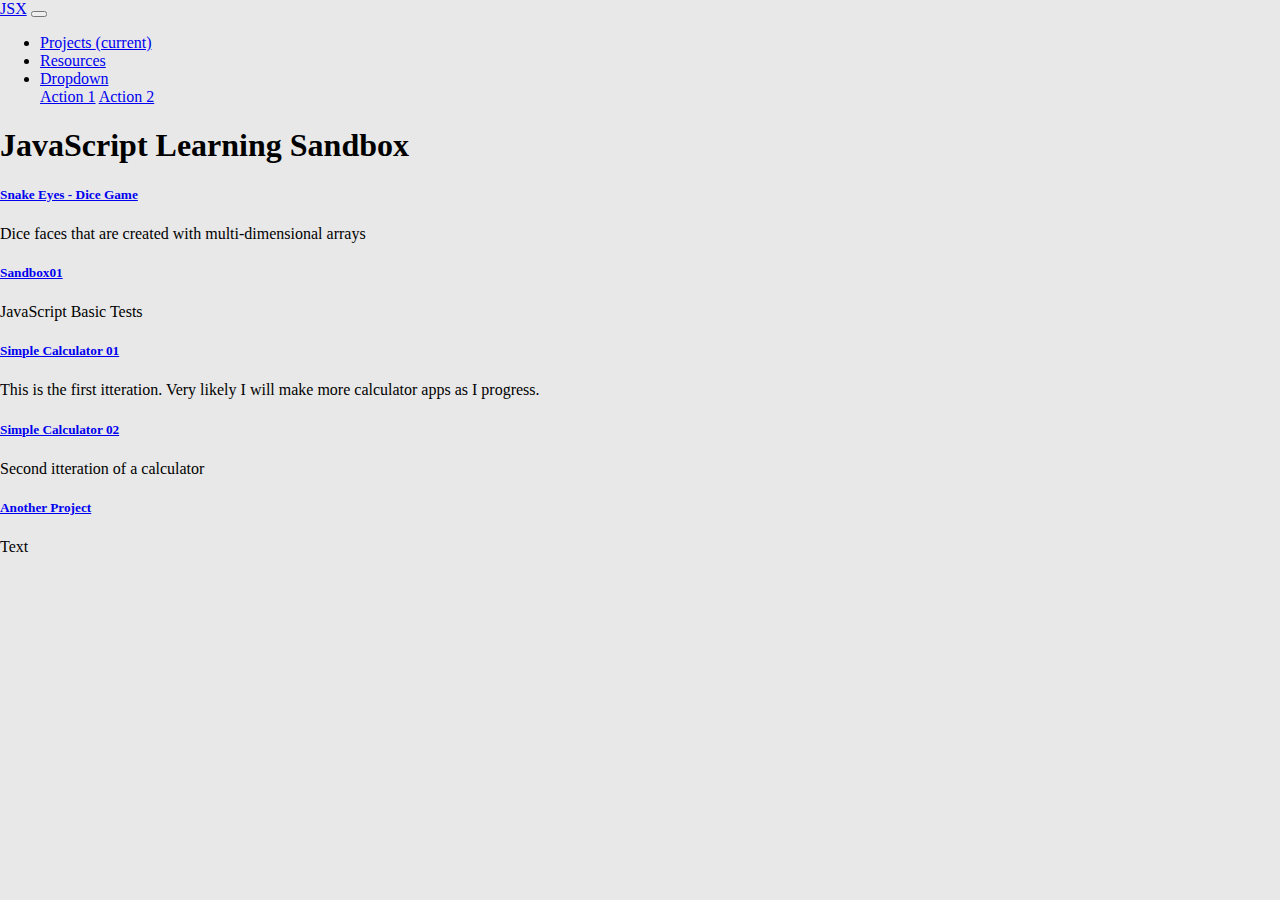
<file: index.html>
<!DOCTYPE html>
<html lang="en">
    <head>
        <title>My JavaScript Sandbox</title>
        <!-- Required meta tags -->
        <meta charset="utf-8" />
        <meta
            name="viewport"
            content="width=device-width, initial-scale=1, shrink-to-fit=no"
        />

        <!-- Bootstrap CSS v5.2.1 -->
        <link
            href="https://cdn.jsdelivr.net/npm/bootstrap@5.3.2/dist/css/bootstrap.min.css"
            rel="stylesheet"
            integrity="sha384-T3c6CoIi6uLrA9TneNEoa7RxnatzjcDSCmG1MXxSR1GAsXEV/Dwwykc2MPK8M2HN"
            crossorigin="anonymous"
        />

        <!-- My Stylesheet -->
        <link rel="stylesheet" href="styles.css">
        
        <!-- Load Navbar -->
        <script>
            function loadMenu() {
                fetch('menu.html')
                .then(response => response.text())
                .then(data => {
                    document.getElementById('menu').innerHTML = data;
                });
            }
            window.onload = loadMenu();
        </script>
    </head>

    <body>
        <header>
            <!-- place navbar here -->
            <div id="menu"></div>
        </header>
        <main>
            <section class="py-5 text-center container">
                <h1>JavaScript Learning Sandbox</h1>
            </section>
            <div class="container">
                <div class="row row-cols-1 row-cols-sm-2 row-cols-md-3 g-3">

                    <div class="col">
                        <div class="card shadow-sm">
                          <div class="card-body">
                            <h5><a href="snake_eyes.html">Snake Eyes - Dice Game</a></h5>
                            <p class="card-text">Dice faces that are created with multi-dimensional arrays</p>
                          </div>
                        </div>
                    </div>
                    <div class="col">
                      <div class="card shadow-sm">
                        <div class="card-body">
                            <h5>
                                <a href="sandbox01.html">Sandbox01</a>
                            </h5>
                          <p class="card-text">JavaScript Basic Tests</p>
                        </div>
                      </div>
                    </div>
                    <div class="col">
                        <div class="card shadow-sm">
                          <div class="card-body">
                              <h5>
                                  <a href="simple_calculator_01.html">Simple Calculator 01</a>
                              </h5>
                            <p class="card-text">This is the first itteration. Very likely I will make more calculator apps as I progress.</p>
                          </div>
                        </div>
                    </div>
                    <div class="col">
                        <div class="card shadow-sm">
                          <div class="card-body">
                            <h5><a href="simple_calculator_02.html">Simple Calculator 02</a></h5>
                            <p class="card-text">Second itteration of a calculator</p>
                          </div>
                        </div>
                    </div>
                    <div class="col">
                        <div class="card shadow-sm">
                          <div class="card-body">
                            <h5><a href="#">Another Project</a></h5>
                            <p class="card-text">Text</p>
                          </div>
                        </div>
                    </div>

                </div>
            </div>
        </main>
        <footer>
            <!-- place footer here -->
        </footer>
        <!-- Bootstrap JavaScript Libraries -->
        <script
            src="https://cdn.jsdelivr.net/npm/@popperjs/core@2.11.8/dist/umd/popper.min.js"
            integrity="sha384-I7E8VVD/ismYTF4hNIPjVp/Zjvgyol6VFvRkX/vR+Vc4jQkC+hVqc2pM8ODewa9r"
            crossorigin="anonymous"
        ></script>

        <script
            src="https://cdn.jsdelivr.net/npm/bootstrap@5.3.2/dist/js/bootstrap.min.js"
            integrity="sha384-BBtl+eGJRgqQAUMxJ7pMwbEyER4l1g+O15P+16Ep7Q9Q+zqX6gSbd85u4mG4QzX+"
            crossorigin="anonymous"
        ></script>
        
        <script src="#"></script>
    </body>
</html>
</file>
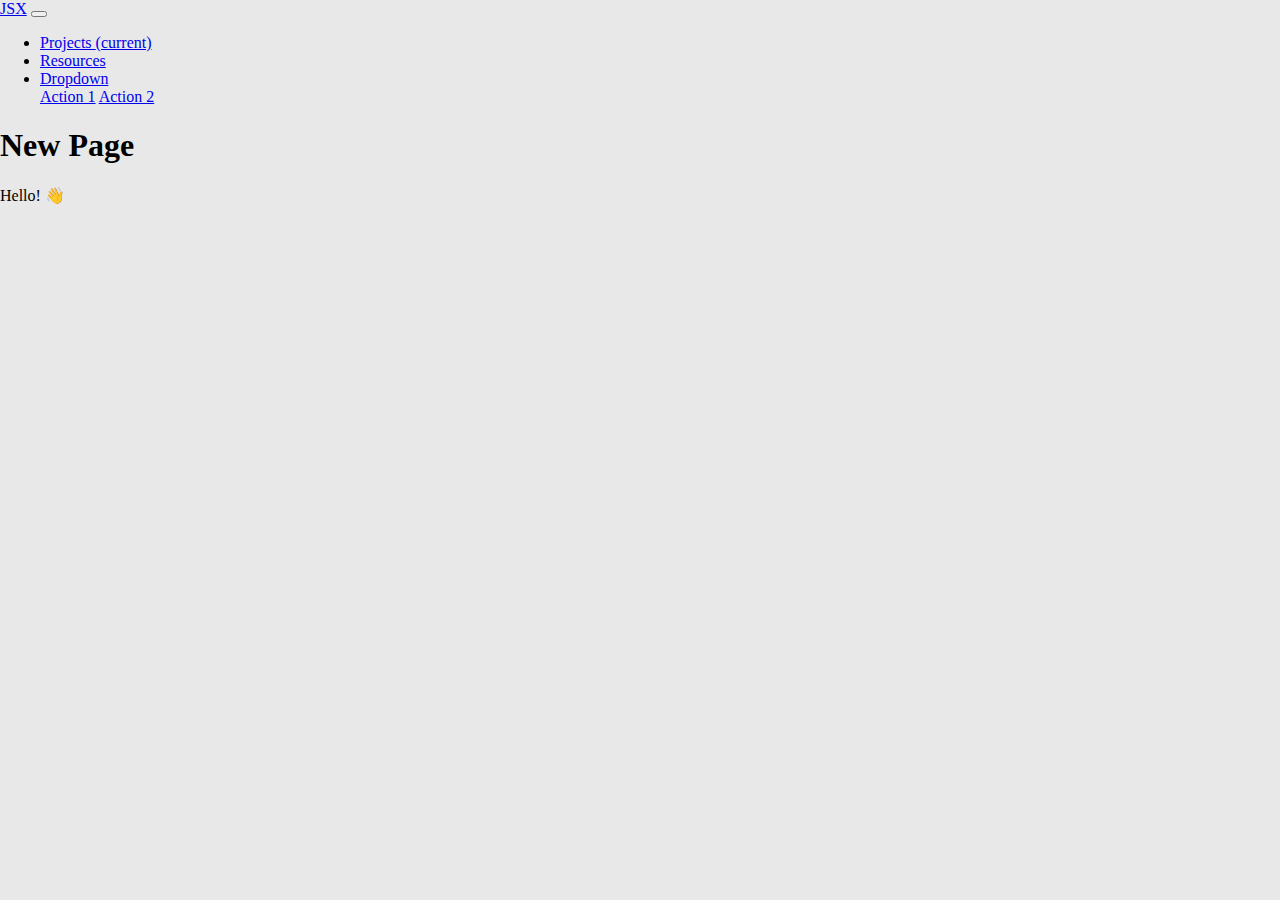
<file: _template.html>
<!DOCTYPE html>
<html lang="en">
    <head>
        <title>My JavaScript Sandbox</title>
        <!-- Required meta tags -->
        <meta charset="utf-8" />
        <meta
            name="viewport"
            content="width=device-width, initial-scale=1, shrink-to-fit=no"
        />

        <!-- Bootstrap CSS v5.2.1 -->
        <link
            href="https://cdn.jsdelivr.net/npm/bootstrap@5.3.2/dist/css/bootstrap.min.css"
            rel="stylesheet"
            integrity="sha384-T3c6CoIi6uLrA9TneNEoa7RxnatzjcDSCmG1MXxSR1GAsXEV/Dwwykc2MPK8M2HN"
            crossorigin="anonymous"
        />

        <!-- My Stylesheet -->
        <link rel="stylesheet" href="styles.css">
        
        <!-- Load Navbar -->
        <script>
            function loadMenu() {
                fetch('menu.html')
                .then(response => response.text())
                .then(data => {
                    document.getElementById('menu').innerHTML = data;
                });
            }
            window.onload = loadMenu();
        </script>
    </head>
    
    <body>
        <header>
            <!-- place navbar here -->
            <div id="menu"></div>
        </header>
        <main>
            <section class="py-5 container">
                <h1>New Page</h1>
                <p>Hello! 👋</p>
            </section>
            <div class="container">
                <div class="row row-cols-1 row-cols-sm-2 row-cols-md-3 g-3">

                </div>
            </div>
        </main>
        <footer>
            <!-- place footer here -->
        </footer>
        <!-- Bootstrap JavaScript Libraries -->
        <script
            src="https://cdn.jsdelivr.net/npm/@popperjs/core@2.11.8/dist/umd/popper.min.js"
            integrity="sha384-I7E8VVD/ismYTF4hNIPjVp/Zjvgyol6VFvRkX/vR+Vc4jQkC+hVqc2pM8ODewa9r"
            crossorigin="anonymous"
        ></script>

        <script
            src="https://cdn.jsdelivr.net/npm/bootstrap@5.3.2/dist/js/bootstrap.min.js"
            integrity="sha384-BBtl+eGJRgqQAUMxJ7pMwbEyER4l1g+O15P+16Ep7Q9Q+zqX6gSbd85u4mG4QzX+"
            crossorigin="anonymous"
        ></script>

        <script src="scripts/sandbox01.js"></script>
    </body>
</html>
</file>
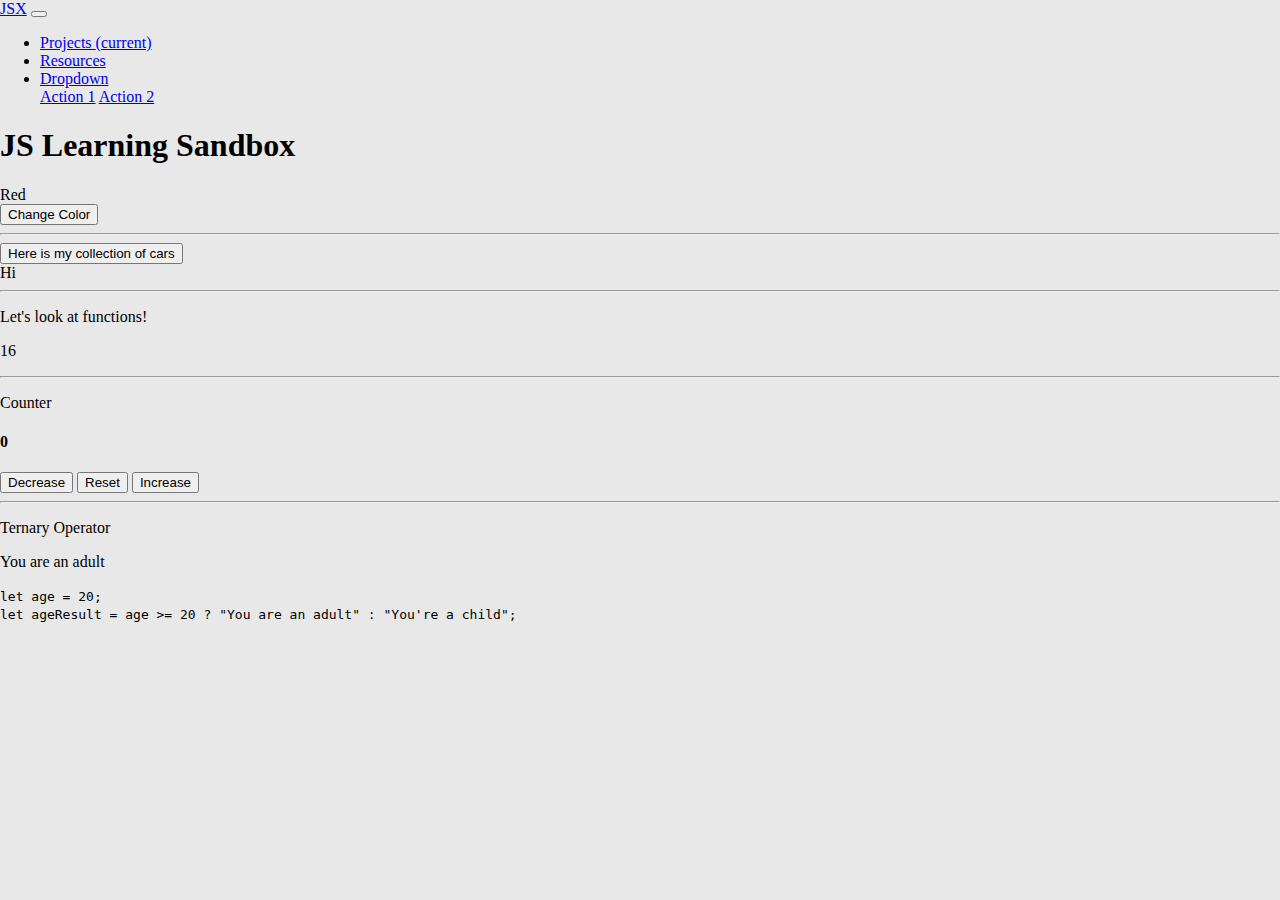
<file: sandbox01.html>
<!DOCTYPE html>
<html lang="en">
    <head>
        <title>My JavaScript Sandbox</title>
        <!-- Required meta tags -->
        <meta charset="utf-8" />
        <meta
            name="viewport"
            content="width=device-width, initial-scale=1, shrink-to-fit=no"
        />

        <!-- Bootstrap CSS v5.2.1 -->
        <link
            href="https://cdn.jsdelivr.net/npm/bootstrap@5.3.2/dist/css/bootstrap.min.css"
            rel="stylesheet"
            integrity="sha384-T3c6CoIi6uLrA9TneNEoa7RxnatzjcDSCmG1MXxSR1GAsXEV/Dwwykc2MPK8M2HN"
            crossorigin="anonymous"
        />

        <!-- My Stylesheet -->
        <link rel="stylesheet" href="styles.css">
        
        <!-- Load Navbar -->
        <script>
            function loadMenu() {
                fetch('menu.html')
                .then(response => response.text())
                .then(data => {
                    document.getElementById('menu').innerHTML = data;
                });
            }
            window.onload = loadMenu();
        </script>
    </head>
    
    <body>
        <header>
            <!-- place navbar here -->
            <div id="menu"></div>
        </header>
        <main>
            <section class="py-5 container">
                <h1>JS Learning Sandbox</h1>
                <bs5-menu></bs5-menu>
                <div id="colorChange">Red</div>
                <button id="colorButton" onclick="changeColor()">Change Color</button>
                
                <hr>
                <button onclick="showCars()">Here is my collection of cars</button>
                <div id="carCollection">Hi</div>
            
                <hr>
            
                <p>Let's look at functions!</p>
                <p id="squareResult"></p>
                <hr>

            
                <p>Counter</p>
                <h4 id="counter">0</h4>
                <button id="decrease" class="btn btn-primary">Decrease</button>
                <button id="reset" class="btn btn-primary">Reset</button>
                <button id="increase" class="btn btn-primary">Increase</button>
                <hr>

                <div>
                    <p>Ternary Operator</p>
                    <p id="ternaryOperator"></p>
                    <code>
                        let age = 20; <br>
                        let ageResult = age >= 20 ? "You are an adult" : "You're a child"; <br>
                    </code>
                </div>

            </section>
                        

        </main>
        <footer>
            <!-- place footer here -->
        </footer>
        <!-- Bootstrap JavaScript Libraries -->
        <script
            src="https://cdn.jsdelivr.net/npm/@popperjs/core@2.11.8/dist/umd/popper.min.js"
            integrity="sha384-I7E8VVD/ismYTF4hNIPjVp/Zjvgyol6VFvRkX/vR+Vc4jQkC+hVqc2pM8ODewa9r"
            crossorigin="anonymous"
        ></script>

        <script
            src="https://cdn.jsdelivr.net/npm/bootstrap@5.3.2/dist/js/bootstrap.min.js"
            integrity="sha384-BBtl+eGJRgqQAUMxJ7pMwbEyER4l1g+O15P+16Ep7Q9Q+zqX6gSbd85u4mG4QzX+"
            crossorigin="anonymous"
        ></script>

        <script src="scripts/sandbox01.js"></script>
    </body>
</html>
</file>
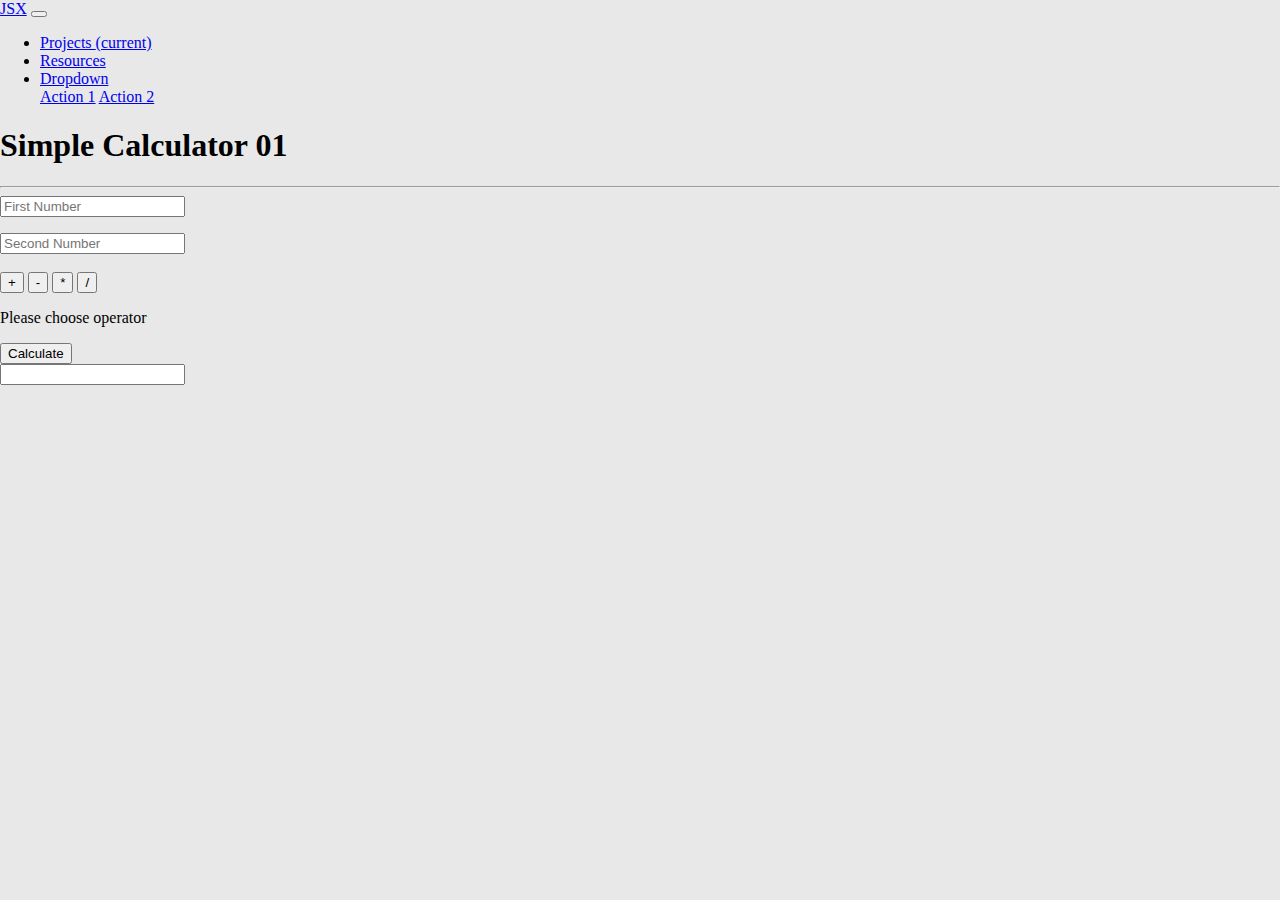
<file: simple_calculator_01.html>
<!DOCTYPE html>
<html lang="en">
    <head>
        <title>My JavaScript Sandbox</title>
        <!-- Required meta tags -->
        <meta charset="utf-8" />
        <meta
            name="viewport"
            content="width=device-width, initial-scale=1, shrink-to-fit=no"
        />

        <!-- Bootstrap CSS v5.2.1 -->
        <link
            href="https://cdn.jsdelivr.net/npm/bootstrap@5.3.2/dist/css/bootstrap.min.css"
            rel="stylesheet"
            integrity="sha384-T3c6CoIi6uLrA9TneNEoa7RxnatzjcDSCmG1MXxSR1GAsXEV/Dwwykc2MPK8M2HN"
            crossorigin="anonymous"
        />

        <!-- My Stylesheet -->
        <link rel="stylesheet" href="styles.css">
        
        <!-- Load Navbar -->
        <script>
            function loadMenu() {
                fetch('menu.html')
                .then(response => response.text())
                .then(data => {
                    document.getElementById('menu').innerHTML = data;
                });
            }
            window.onload = loadMenu();
        </script>
    </head>
    
    <body>
        <header>
            <!-- place navbar here -->
            <div id="menu"></div>
        </header>
        <main>
            <section class="py-5 container">
                <h1>Simple Calculator 01</h1>
                <hr>
                <input type="number" id="firstInput" placeholder="First Number">
                <p></p>
                <input type="number" id="secondInput" placeholder="Second Number">
                <br><br>
                <button id="addButton">+</button>
                <button id="subtractButton">-</button>
                <button id="multiplyButton">*</button>
                <button id="divideButton">/</button>
                <p id="operatorMessage">Please choose operator</p>
                <button id="calculate">Calculate</button>
                <br>
                <!-- <p>Results:</p> -->
                 <input type="text" id="display" readonly>
                <p id="showResults"></p>
            </section>
            <div class="container">
                <div class="row row-cols-1 row-cols-sm-2 row-cols-md-3 g-3">
                </div>
            </div>
        </main>
        <footer>
            <!-- place footer here -->
        </footer>
        <!-- Bootstrap JavaScript Libraries -->
        <script
            src="https://cdn.jsdelivr.net/npm/@popperjs/core@2.11.8/dist/umd/popper.min.js"
            integrity="sha384-I7E8VVD/ismYTF4hNIPjVp/Zjvgyol6VFvRkX/vR+Vc4jQkC+hVqc2pM8ODewa9r"
            crossorigin="anonymous"
        ></script>

        <script
            src="https://cdn.jsdelivr.net/npm/bootstrap@5.3.2/dist/js/bootstrap.min.js"
            integrity="sha384-BBtl+eGJRgqQAUMxJ7pMwbEyER4l1g+O15P+16Ep7Q9Q+zqX6gSbd85u4mG4QzX+"
            crossorigin="anonymous"
        ></script>

        <script src="scripts/simple_calculator_01.js"></script>
    </body>
</html>
</file>
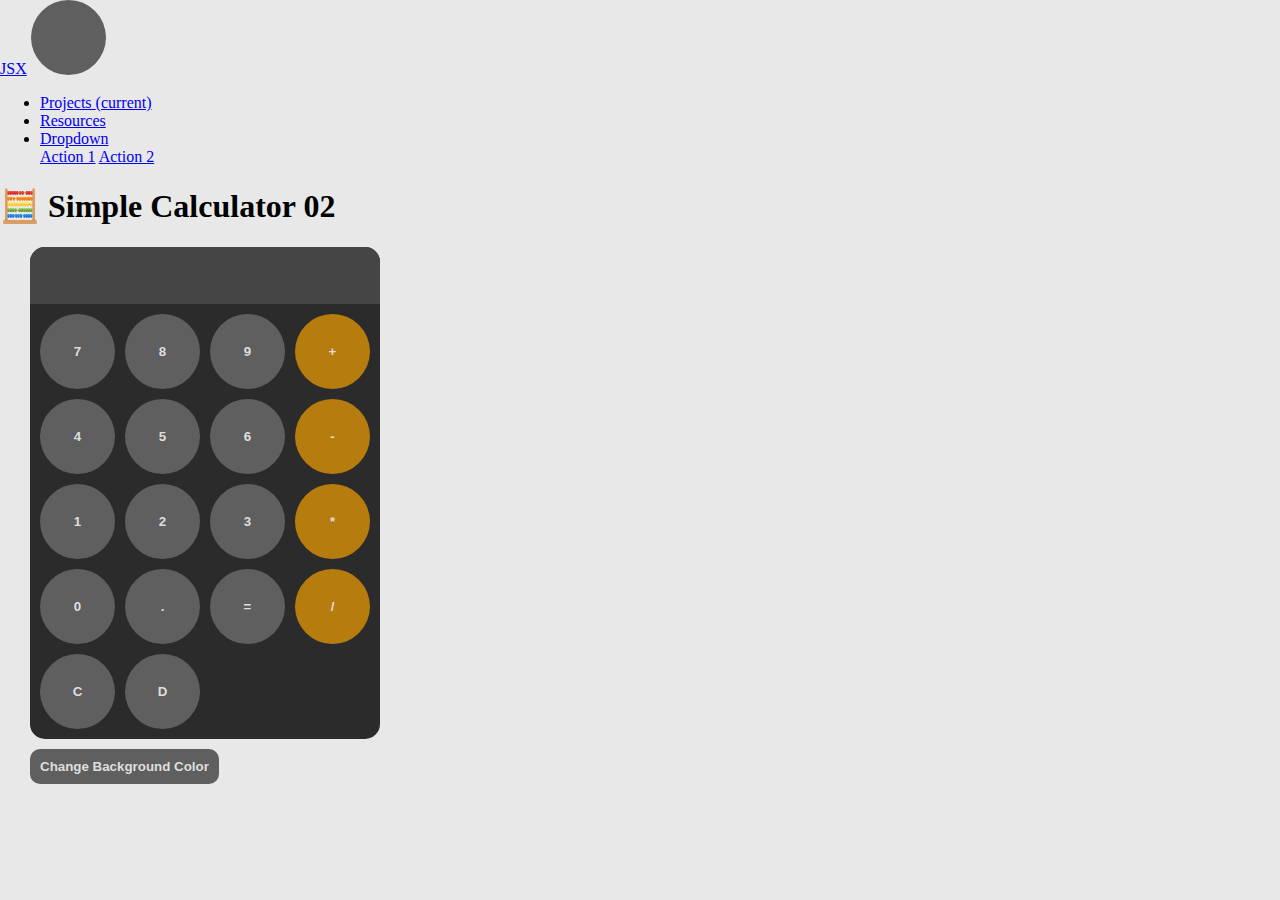
<file: simple_calculator_02.html>
<!DOCTYPE html>
<html lang="en">
    <head>
        <title>My JavaScript Sandbox</title>
        <!-- Required meta tags -->
        <meta charset="utf-8" />
        <meta
            name="viewport"
            content="width=device-width, initial-scale=1, shrink-to-fit=no"
        />

        <!-- Bootstrap CSS v5.2.1 -->
        <link
            href="https://cdn.jsdelivr.net/npm/bootstrap@5.3.2/dist/css/bootstrap.min.css"
            rel="stylesheet"
            integrity="sha384-T3c6CoIi6uLrA9TneNEoa7RxnatzjcDSCmG1MXxSR1GAsXEV/Dwwykc2MPK8M2HN"
            crossorigin="anonymous"
        />

        <!-- My Stylesheet -->
        <link rel="stylesheet" href="styles.css">
        
        <!-- Load Navbar -->
        <script>
            function loadMenu() {
                fetch('menu.html')
                .then(response => response.text())
                .then(data => {
                    document.getElementById('menu').innerHTML = data;
                });
            }
            window.onload = loadMenu();
        </script>
        <style>
            #calculator {
                margin-left: 30px;
                font-family: Arial, Helvetica, sans-serif;
                background-color: rgb(43, 43, 43);
                border-radius: 15px;
                max-width: 350px;
                overflow: hidden;
            }

                #display {
                    width: 100%;
                    padding-left: 25px;
                    font-size: 3rem;
                    text-align: left;
                    border: none;
                    background-color: rgb(69, 69, 69);
                    color: rgb(222, 222, 222);
                }

                #keys {
                    display: grid;
                    grid-template-columns: repeat(4, 1fr);
                    gap: 10px;
                    padding: 10px;
                }

                button {
                    width: 75px;
                    height: 75px;
                    border-radius: 50px;
                    border: none;
                    background-color: rgb(95, 95, 95);
                    color: rgb(222, 222, 222);
                    font-size: rem;
                    font-weight: bold;
                    cursor: pointer;
                }
                    button:hover {
                        background-color: hsl(0, 0%, 45%);
                    }
                    button:active {
                        background-color: hsl(0, 0%, 55%);
                    }

                .operator-btn {
                    background-color: rgb(183, 124, 14);
                }
                .operator-btn:hover {
                    background-color: rgb(208, 141, 16);
                }
                .operator-btn:active {
                    background-color: rgb(233, 159, 23);
                }

                .bgButton {
                    margin: 10px;
                    margin-left: 30px;
                    padding: 10px;
                    width: auto;
                    height: auto;
                    border-radius: 10px;
                    border: none;
                    background-color: rgb(95, 95, 95);
                    color: rgb(222, 222, 222);
                    font-size: rem;
                    font-weight: bold;
                    cursor: pointer;
                }
        </style>
    </head>
    
    <body>
        <header>
            <!-- place navbar here -->
            <div id="menu"></div>
        </header>
        <main>
            <section class="py-5 container">
                <h1>🧮 Simple Calculator 02</h1>
            </section>
            <div id="calculator">
                <input id="display" readonly>
                <div id="keys">
                    <button class="calcButton" onclick="appendToDisplay('7')">7</button>
                    <button onclick="appendToDisplay('8')">8</button>
                    <button onclick="appendToDisplay('9')">9</button>
                    <button onclick="appendToDisplay('+')" class="operator-btn">+</button>
                    <button onclick="appendToDisplay('4')">4</button>
                    <button onclick="appendToDisplay('5')">5</button>
                    <button onclick="appendToDisplay('6')">6</button>
                    <button onclick="appendToDisplay('-')" class="operator-btn">-</button>
                    <button onclick="appendToDisplay('1')">1</button>
                    <button onclick="appendToDisplay('2')">2</button>
                    <button onclick="appendToDisplay('3')">3</button>
                    <button onclick="appendToDisplay('*')" class="operator-btn">*</button>
                    <button onclick="appendToDisplay('0')">0</button>
                    <button onclick="appendToDisplay('.')">.</button>
                    <button onclick="calculateResult()">=</button>
                    <button onclick="appendToDisplay('/')" class="operator-btn">/</button>
                    <button onclick="clearDisplay()">C</button>
                    <button onclick="deleteCharacter()">D</button>
                </div>
            </div>
            <div>
                <button
                    class="bgButton"
                    onclick="changeBackground()">
                    Change Background Color
                </button>
            </div>
        </main>
        <footer>
            <!-- place footer here -->
        </footer>
        <!-- Bootstrap JavaScript Libraries -->
        <script
            src="https://cdn.jsdelivr.net/npm/@popperjs/core@2.11.8/dist/umd/popper.min.js"
            integrity="sha384-I7E8VVD/ismYTF4hNIPjVp/Zjvgyol6VFvRkX/vR+Vc4jQkC+hVqc2pM8ODewa9r"
            crossorigin="anonymous"
        ></script>

        <script
            src="https://cdn.jsdelivr.net/npm/bootstrap@5.3.2/dist/js/bootstrap.min.js"
            integrity="sha384-BBtl+eGJRgqQAUMxJ7pMwbEyER4l1g+O15P+16Ep7Q9Q+zqX6gSbd85u4mG4QzX+"
            crossorigin="anonymous"
        ></script>

        <script src="scripts/simple_calculator_02.js"></script>
    </body>
</html>
</file>
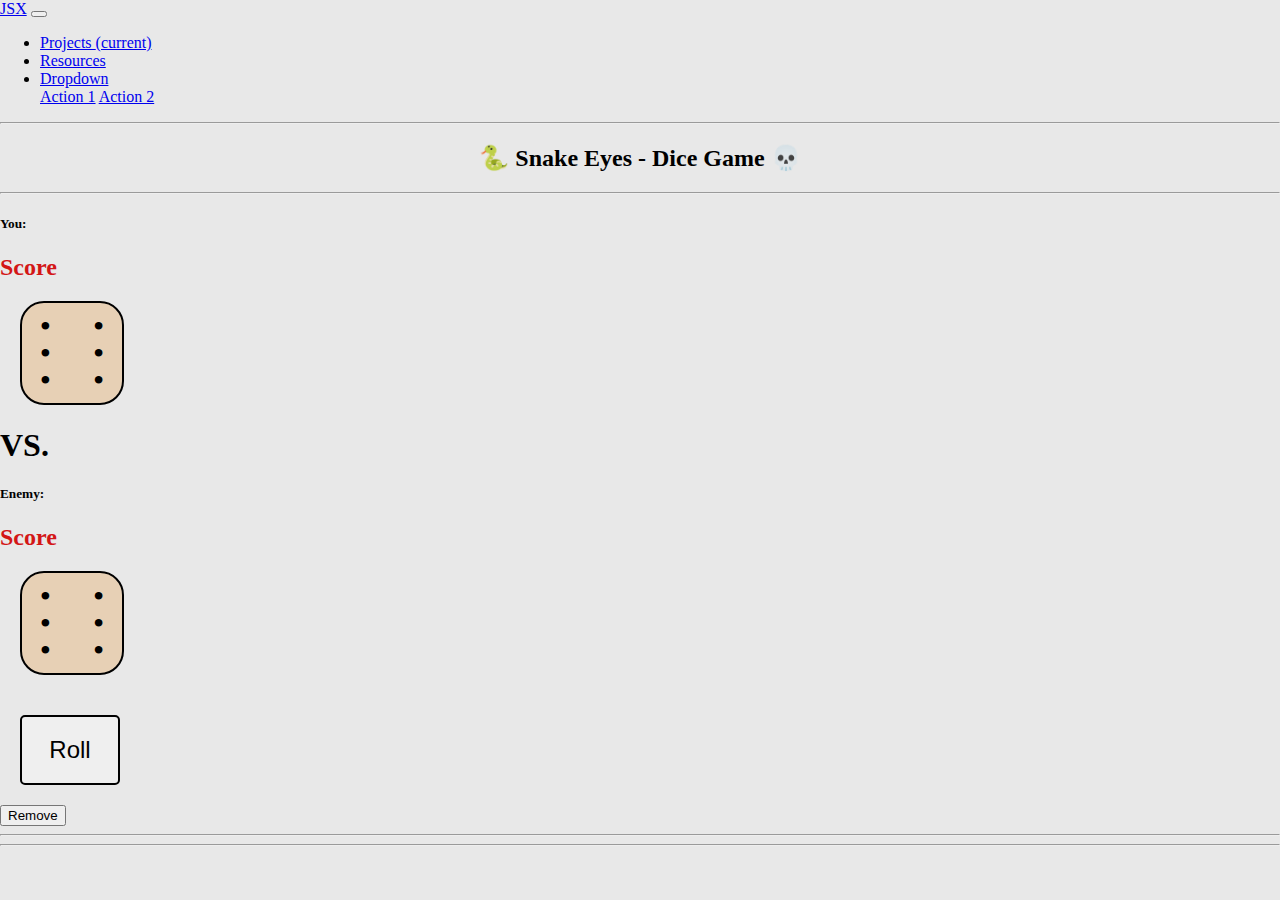
<file: snake_eyes.html>
<!DOCTYPE html>
<html lang="en">
    <head>
        <title>My JavaScript Sandbox</title>
        <!-- Required meta tags -->
        <meta charset="utf-8" />
        <meta
            name="viewport"
            content="width=device-width, initial-scale=1, shrink-to-fit=no"
        />

        <!-- Bootstrap CSS v5.2.1 -->
        <link
            href="https://cdn.jsdelivr.net/npm/bootstrap@5.3.2/dist/css/bootstrap.min.css"
            rel="stylesheet"
            integrity="sha384-T3c6CoIi6uLrA9TneNEoa7RxnatzjcDSCmG1MXxSR1GAsXEV/Dwwykc2MPK8M2HN"
            crossorigin="anonymous"
        />

        <!-- My Stylesheet -->
        <link rel="stylesheet" href="styles.css">
        
        <!-- Load Navbar -->
        <script>
            function loadMenu() {
                fetch('menu.html')
                .then(response => response.text())
                .then(data => {
                    document.getElementById('menu').innerHTML = data;
                });
            }
            window.onload = loadMenu();
        </script>
        <style>
            .roll-button {
                font-size: 1.5em;
                width: 100px;
                height: 70px;
                margin: 20px;
                padding: 10px;
                border-radius: 14px;
                border-width: 2px;
                border-style: solid;
                border-radius: 5px;
            }
            .roll-button:active {
                background-color: red;
            }
            
            .dice {
                margin: 20px;
                width: 100px;
                height: 100px;
                border-radius: 24px;
                border-width: 2px;
                border-style: solid;
                background-color: rgb(231, 208, 181);
            }
            
            #diceContainer1, #diceContainer2 {
                display: grid;
                grid-template-columns: repeat(3, 1fr);
                padding: 10px;
                max-width: 100%;
                overflow: hidden;
            }
                .diceFace {
                    display: flex;
                    justify-content: center;
                    align-items: center;
                    aspect-ratio: 1 / 1;
                    text-align: center;
                    font-size: 2em;
                    line-height: 0;
                }
                .diceFace-0 {
                    visibility: hidden;
                }
        </style>
    </head>
    
    <body>
        <header>
            <!-- place navbar here -->
            <div id="menu"></div>
        </header>
        <main>
            <section class="py-5 container">
                <div class="container">
                    <div class="row">
                        <hr>
                        <h2 style="display: flex; justify-content: center;">🐍 Snake Eyes - Dice Game 💀</h2>
                        <hr>
                        <div class="col">
                            <h5>You:</h5>
                            <h2 id="userScore" style="color: rgb(211, 22, 22);">Score</h2>
                            
                            <div class="dice">
                                <div id="diceContainer1"></div>
                            </div>
                        </div>
                        <div class="col">
                            <h1>VS.</h1>
                            <h2 id="resultMessage" style="color: rgb(2, 120, 138);"></h2>
                        </div>
                        <div class="col">
                            <h5>Enemy:</h5>
                            <h2 id="enemyScore" style="color: rgb(211, 22, 22);">Score</h2>
                            <div class="dice">
                                <div id="diceContainer2"></div>
                            </div>
                        </div>
                        <div>
                            <button id="rollDice" class="roll-button">Roll</button>
                        </div>
                        <div><button onclick="deleteChildDiv()">Remove</button></div>
                    </div>
                    <hr>
                    <hr>
                </div>
            </section>
            <div class="container">
                <div class="row row-cols-1 row-cols-sm-2 row-cols-md-3 g-3">

                </div>
            </div>
        </main>
        <footer>
            <!-- place footer here -->
        </footer>
        <!-- Bootstrap JavaScript Libraries -->
        <script
            src="https://cdn.jsdelivr.net/npm/@popperjs/core@2.11.8/dist/umd/popper.min.js"
            integrity="sha384-I7E8VVD/ismYTF4hNIPjVp/Zjvgyol6VFvRkX/vR+Vc4jQkC+hVqc2pM8ODewa9r"
            crossorigin="anonymous"
        ></script>

        <script
            src="https://cdn.jsdelivr.net/npm/bootstrap@5.3.2/dist/js/bootstrap.min.js"
            integrity="sha384-BBtl+eGJRgqQAUMxJ7pMwbEyER4l1g+O15P+16Ep7Q9Q+zqX6gSbd85u4mG4QzX+"
            crossorigin="anonymous"
        ></script>

        <script src="scripts/snake_eyes.js"></script>
    </body>
</html>
</file>
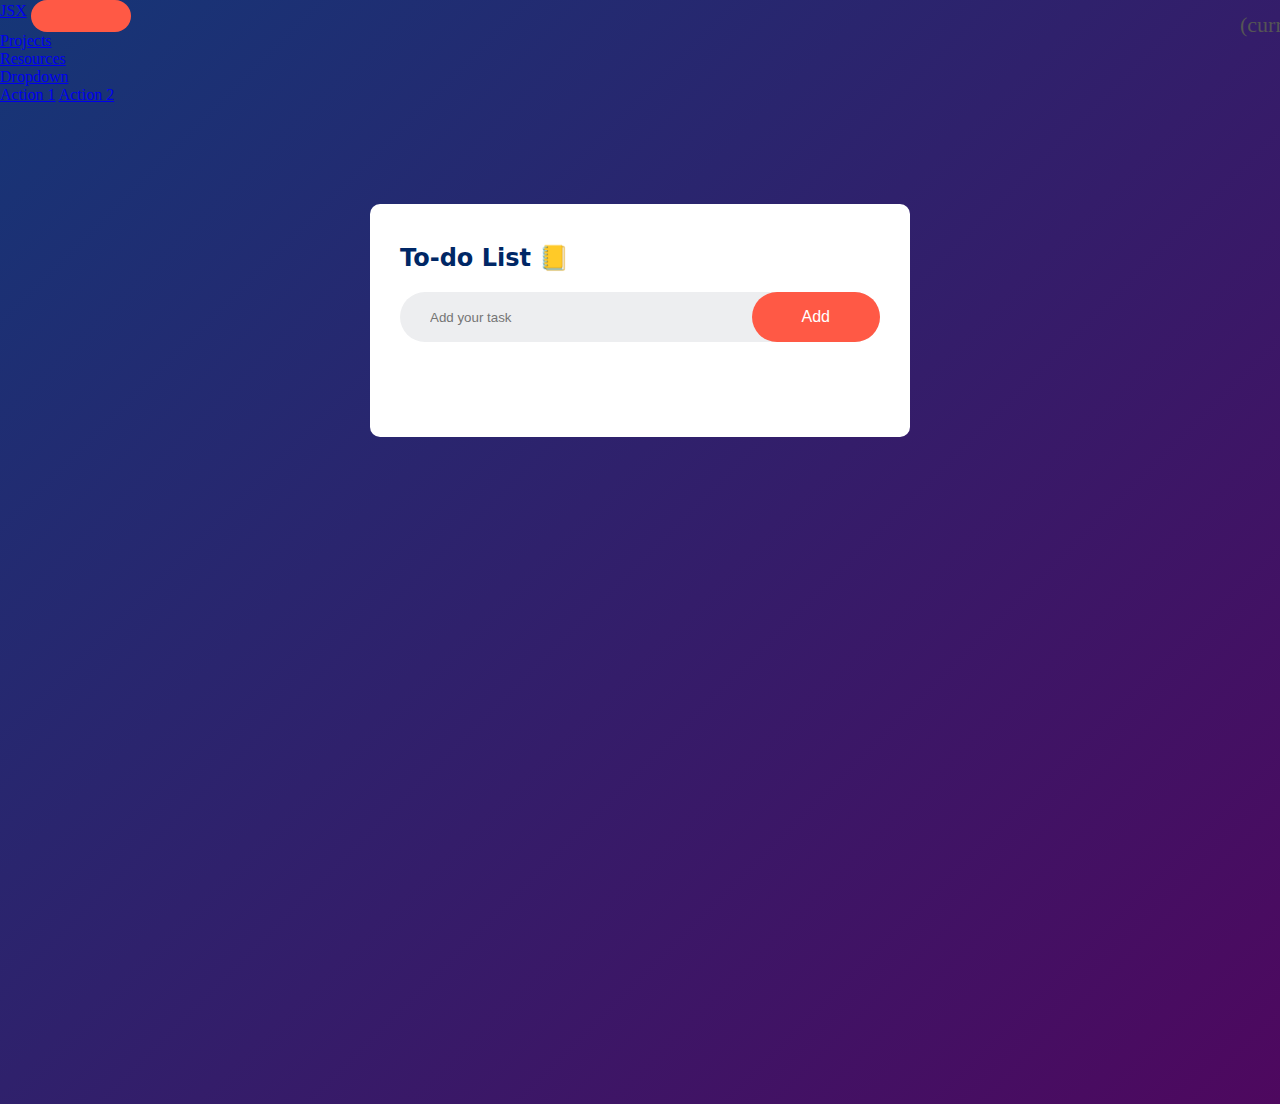
<file: todo_app_01.html>
<!DOCTYPE html>
<html lang="en">
    <head>
        <title>To-do List App 01</title>
        <!-- Required meta tags -->
        <meta charset="utf-8" />
        <meta
            name="viewport"
            content="width=device-width, initial-scale=1, shrink-to-fit=no"
        />

        <!-- Bootstrap CSS v5.2.1 -->
        <link
            href="https://cdn.jsdelivr.net/npm/bootstrap@5.3.2/dist/css/bootstrap.min.css"
            rel="stylesheet"
            integrity="sha384-T3c6CoIi6uLrA9TneNEoa7RxnatzjcDSCmG1MXxSR1GAsXEV/Dwwykc2MPK8M2HN"
            crossorigin="anonymous"
        />

        <!-- My Stylesheet -->
        <link rel="stylesheet" href="styles/todo_app_01.css">
        
        <!-- Load Navbar -->
        <script>
            function loadMenu() {
                fetch('menu.html')
                .then(response => response.text())
                .then(data => {
                    document.getElementById('menu').innerHTML = data;
                });
            }
            window.onload = loadMenu();
        </script>
    </head>
    
    <body>
        <header>
            <!-- place navbar here -->
            <div id="menu"></div>
        </header>
            <div class="app-container">
                <div class="todo-app">
                    <h2>To-do List 📒</h2>
                    <div class="app-row">
                        <input type="text" id="input-box" placeholder="Add your task">
                        <button id="add-task">Add</button>
                    </div>
                    <ul id="list-container">

                    </ul>
                </div>
            </div>
        <footer>
            <!-- place footer here -->
        </footer>
        <!-- Bootstrap JavaScript Libraries -->
        <script
            src="https://cdn.jsdelivr.net/npm/@popperjs/core@2.11.8/dist/umd/popper.min.js"
            integrity="sha384-I7E8VVD/ismYTF4hNIPjVp/Zjvgyol6VFvRkX/vR+Vc4jQkC+hVqc2pM8ODewa9r"
            crossorigin="anonymous"
        ></script>

        <script
            src="https://cdn.jsdelivr.net/npm/bootstrap@5.3.2/dist/js/bootstrap.min.js"
            integrity="sha384-BBtl+eGJRgqQAUMxJ7pMwbEyER4l1g+O15P+16Ep7Q9Q+zqX6gSbd85u4mG4QzX+"
            crossorigin="anonymous"
        ></script>

        <script src="scripts/todo_app_01.js"></script>
    </body>
</html>
</file>
<file: styles.css>
body {
    margin: 0;
    height: 100vh;
    background-color: rgb(232, 232, 232);
}
</file>
<file: styles/todo_app_01.css>
* {
    margin: 0;
    padding: 0;
    box-sizing: border-box;
}

.app-container h2 {
    font-family: system-ui, -apple-system, BlinkMacSystemFont, 'Segoe UI', Roboto, Oxygen, Ubuntu, Cantarell, 'Open Sans', 'Helvetica Neue', sans-serif;
    font-weight: bolder;
}

body {
    background: linear-gradient(135deg, #153677, #4e085f);
}

.app-container {
    width: 100%;
    min-height: 100vh;
}

.todo-app {
    width: 100%;
    max-width: 540px;
    background: white;
    margin: 100px auto 20px;
    padding: 40px 30px 70px;
    border-radius: 10px;
}

.todo-app h2 {
    color: #002765;
    display: flex;
    align-items: center;
    margin-bottom: 20px;
}

.app-row {
    display: flex;
    align-items: center;
    justify-content: space-between;
    background: #edeef0;
    border-radius: 30px;
    padding-left: 20px;
    margin-bottom: 25px;
}

input {
    flex: 1;
    border: none;
    outline: none;
    background: transparent;
    padding: 10px;
}

button {
    border: none;
    outline: none;
    padding: 16px 50px;
    background: #ff5945;
    color: #fff;
    font-size: 16px;
    border-radius: 30px;
}

.app-container ul li {
    list-style: none;
    font-size: 17px;
    padding: 12px 8px 12px 40px;
    user-select: none;
    cursor: pointer;
    position: relative;
}
.app-container ul li::before {
    content: '';
    position: absolute;
    height: 28px;
    width: 28px;
    border-radius: 50%;
    border: 2px solid;
    border-color: #d2d2d2;
    background: #ffffff;
    background-size: cover;
    background-position: center;
    top: 12px;
    left: 0px;
}
ul li.checked {
    color: #555;
    text-decoration: line-through;
}
ul li.checked::before {
    background: #e95141;
}

/* The X button to remove */
ul li span{
    position: absolute;
    right: 0;
    top: 5px;
    width: 40px;
    height: 40px;
    font-size: 22px;
    color: #555;
    line-height: 40px;
    text-align: center;
    border-radius: 50%;
}
ul li span:hover{
    background: #edeef0;
}
</file>
